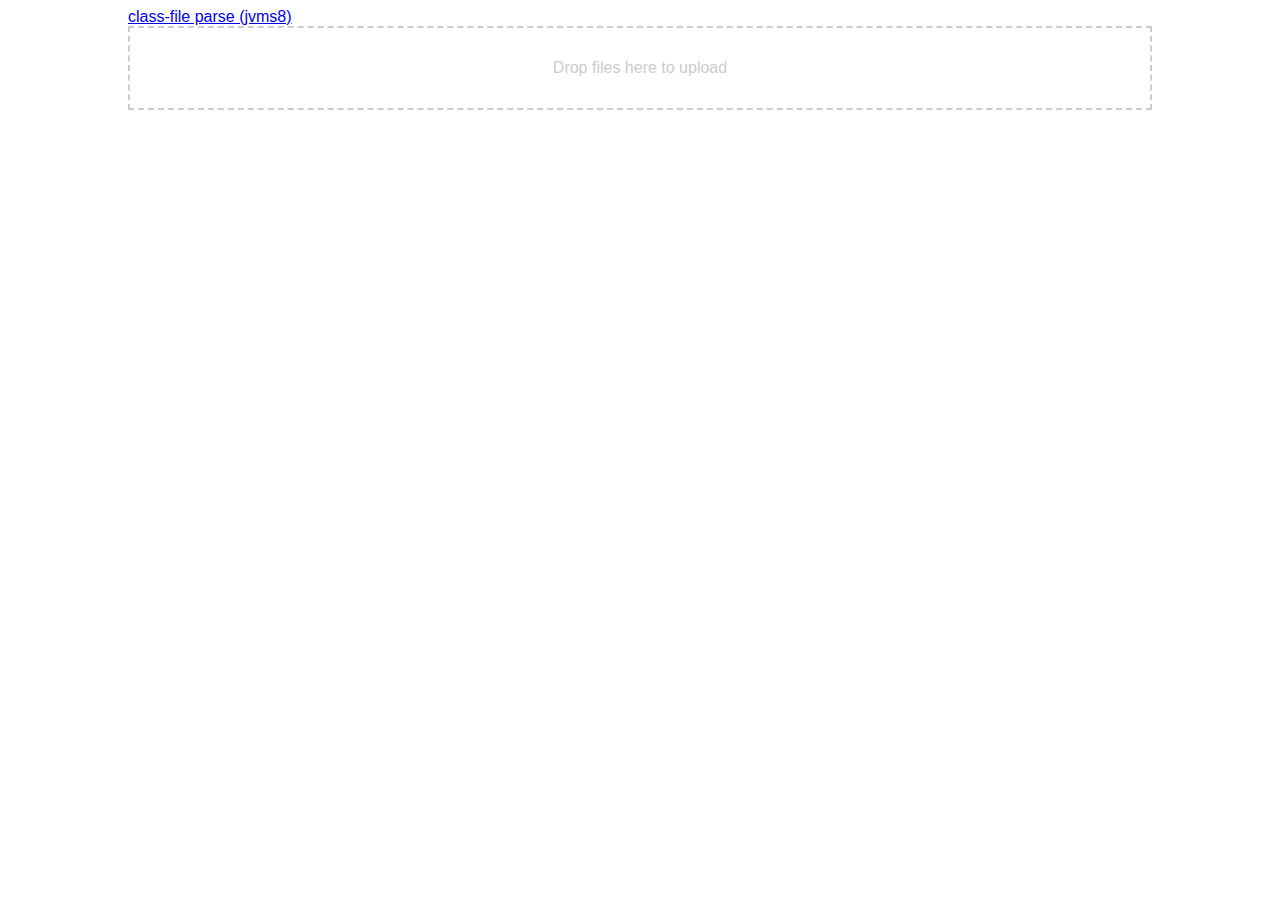
<file: src/main/webapp/index.html>
<html>
	<head>
		<title>HexView</title>
		<link rel="stylesheet" href="style.css?1">
		<meta charset="utf-8">
	</head>
	<body>
		<div id="uploads"></div>

		<div class="main">
			<div class="container">
				<a href="/bytecode">class-file parse (jvms8)</a>
				<div class="hexdataview">
					<div class="dropzone" id="dropzone">Drop files here to upload</div>
					<p id="viewzone"></p>
				</div>
			</div>
		</div>
		<script>
			(function(){
				
				var dropzone = document.getElementById('dropzone');

                var upload = function (files) {
                    var formData = new FormData(),
                        xhr = new XMLHttpRequest(),
                        x;

                    for(x = 0; x < files.length; x = x + 1) {
                        formData.append('file[]', files[x]);
                    }

                    xhr.onload = function(){
                        var data = this.responseText;
                        //вывести в нужную область
                        //console.log(data);
                        var viewzone = document.getElementById('viewzone');
                        viewzone.innerHTML = "";
                        viewzone.innerHTML = data;
                    }

                    xhr.open('post', 'uploadFiles');
                    xhr.send(formData);
                }

				dropzone.ondrop = function(e) {
					e.preventDefault();
					this.className = 'dropzone';
					upload(e.dataTransfer.files);
				}
				
				dropzone.ondragover = function() {
					this.className = 'dropzone dragover';
					return false;
				}
				
				dropzone.ondragleave = function() {
					this.className = 'dropzone';
					return false;
				}
				
			}());
		</script>
	</body>
</html>
</file>
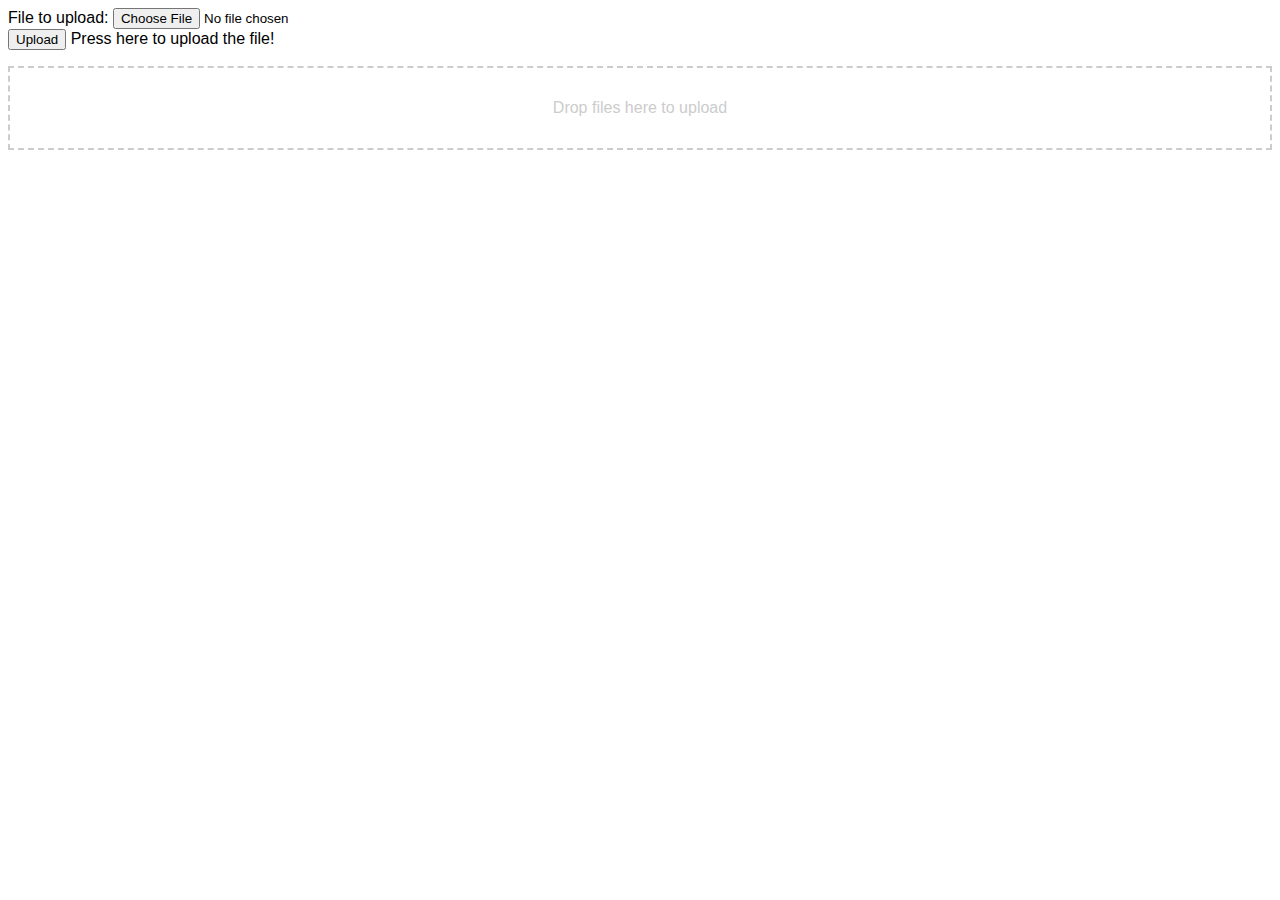
<file: src/main/webapp/index0.html>
<html>
	<head>
		<title>HTML5 drag&drop upload example</title>
		<link rel="stylesheet" href="style.css?1">
		<meta charset="utf-8">
	</head>
	<body>
		<div>
			<form method="POST" action="uploadFile" enctype="multipart/form-data">
				File to upload: <input type="file" name="file"><br/> <input type="submit" value="Upload"> Press here to upload the file!
			</form>
		</div>
		<div id="uploads"></div>
		<div class="dropzone" id="dropzone">Drop files here to upload</div>
		<div class="main">
			<div class="container">
				<div class="hexdataview">
					<p id="viewzone"></p>
				</div>
			</div>
		</div>
		<script>
			(function(){
				
				var dropzone = document.getElementById('dropzone');

                var upload = function (files) {
                    var formData = new FormData(),
                        xhr = new XMLHttpRequest(),
                        x;

                    for(x = 0; x < files.length; x = x + 1) {
                        formData.append('file[]', files[x]);
                    }

                    xhr.onload = function(){
                        var data = this.responseText;
                        //вывести в нужную область
                        var viewzone = document.getElementById('viewzone');
                        viewzone.innerHTML = "";
                        viewzone.innerHTML = data;
                        console.log(data);
                    }

                    xhr.open('post', 'uploadFiles');
                    xhr.send(formData);
                }

				dropzone.ondrop = function(e) {
					e.preventDefault();
					this.className = 'dropzone';
					upload(e.dataTransfer.files);
				}
				
				dropzone.ondragover = function() {
					this.className = 'dropzone dragover';
					return false;
				}
				
				dropzone.ondragleave = function() {
					this.className = 'dropzone';
					return false;
				}
				
			}());
		</script>
	</body>
</html>
</file>
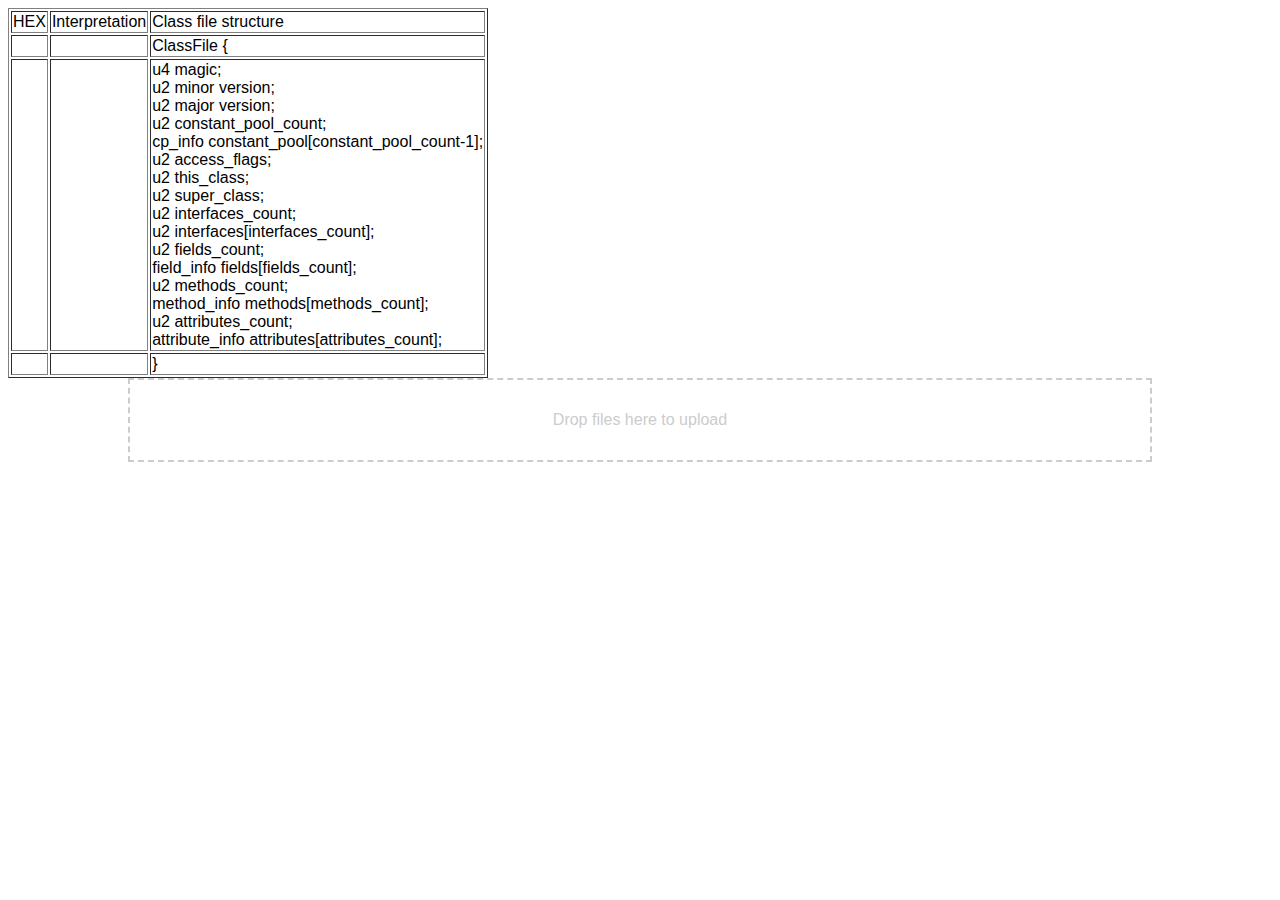
<file: src/main/webapp/verstka.html>
<html>
	<head>
		<title>Class file structure</title>
		<link rel="stylesheet" href="style.css?1">
		<meta charset="utf-8">
	</head>
	<body>
		<!--<textarea id="ta1" rows="40" cols="100" wrap="hard">
			A&#13;&#10;
			B&#13;&#10;
			C&#13;&#10;
		</textarea>-->

		<table border="1">
			<tr>
				<td>HEX</td>
				<td>Interpretation</td>
				<td>Class file structure</td>
			</tr>

			<tr>
				<td></td>
				<td></td>
				<td>ClassFile {</td>
			</tr>

			<tr>
				<td></td>
				<td></td>
				<td>
					u4 			 magic;<br>
					u2 			 minor version;<br>
					u2 			 major version;<br>
					u2 			 constant_pool_count;<br>
					cp_info 			 constant_pool[constant_pool_count-1];<br>
					u2 			 access_flags;<br>
					u2 			 this_class;<br>
					u2 			 super_class;<br>
					u2 			 interfaces_count;<br>
					u2 			 interfaces[interfaces_count];<br>
					u2 			 fields_count;<br>
					field_info 			 fields[fields_count];<br>
					u2 			 methods_count;<br>
					method_info 			 methods[methods_count];<br>
					u2 			 attributes_count;<br>
					attribute_info 			 attributes[attributes_count];<br>
				</td>
			</tr>

			<tr>
				<td></td>
				<td></td>
				<td>}</td>
			</tr>
		</table>

		<div id="uploads"></div>

		<div class="main">
			<div class="container">
				<div class="hexdataview">
					<div class="dropzone" id="dropzone">Drop files here to upload</div>
					<p id="viewzone"></p>
				</div>
			</div>
		</div>
		<script>
			(function(){
				
				var dropzone = document.getElementById('dropzone');

                var upload = function (files) {
                    var formData = new FormData(),
                        xhr = new XMLHttpRequest(),
                        x;

                    for(x = 0; x < files.length; x = x + 1) {
                        formData.append('file[]', files[x]);
                    }

                    xhr.onload = function(){
                        var data = this.responseText;
                        //вывести в нужную область
                        //console.log(data);
                        var viewzone = document.getElementById('viewzone');
                        viewzone.innerHTML = "";
                        viewzone.innerHTML = data;
                    }

                    xhr.open('post', 'uploadFiles');
                    xhr.send(formData);
                }

				dropzone.ondrop = function(e) {
					e.preventDefault();
					this.className = 'dropzone';
					upload(e.dataTransfer.files);
				}
				
				dropzone.ondragover = function() {
					this.className = 'dropzone dragover';
					return false;
				}
				
				dropzone.ondragleave = function() {
					this.className = 'dropzone';
					return false;
				}
				
			}());
		</script>
	</body>
</html>
</file>
<file: src/main/webapp/style.css>
body {
    font-family: "Arial", sans-serif;
}

.dropzone {
    height:80px;
    border:2px dashed #ccc;
    color:#ccc;
    line-height:80px;
    text-align:center;
}

.dropzone.dragover {
    border-color:#000;
    color:#000;
}

#pagetitle {
    text-align: center;
}
#submitarea {
    text-align: center;
}

.main {}

.container {
    width: 100%;
    max-width: 1024px; /*максимальная ширина*/
    padding: 0 15px;
    margin: 0 auto;
}

.hexdataview {}

.feedback {
    text-align: justify;
}
.wide {
    overflow: hidden;
}
.name-input {
    border: 1px solid #dadada;
    display: block;
    height: 20px;
    width: 100%;
}

.comment-area {
    border: 1px solid #dadada;
    display: block;
    height: 120px;
    width: 100%;
}

.bttn {
    height: 25px;
}
</file>
